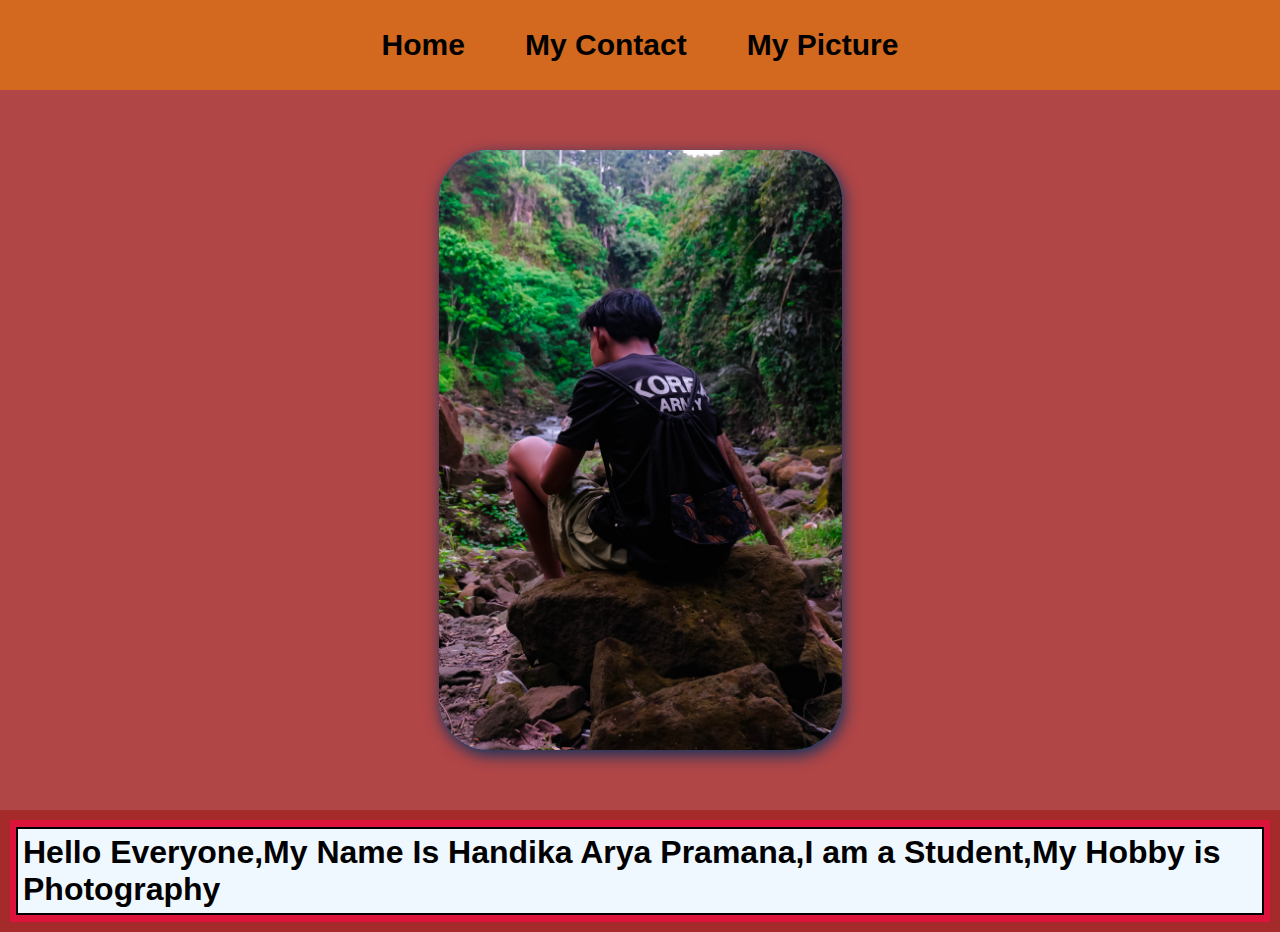
<file: Index.html>
<html>
    <head>
        <title>Icikiwir</title>
        <link rel="stylesheet" href="Style.css" />
    </head>
    <body>
      <div class="container">
     <!-- NAVIGATION BAR -->
      <div class="NAVIGATION-container">
        <ul class="ul-navbar">
            <li class="li-navbar">
              <a href="Index.html" class="navbutton-Linked">Home</a>
          </li>
            <li class="li-navbar">
              <a href="aboutme.html" class="navbutton-Linked">My Contact</a>
            </li>
            <li class="li-navbar">
              <a href="contactme.html"class="navbutton-Linked">My Picture</a>
          </li>
        </ul>
      </div>
     <!-- NAVIGATION SELESAI -->
      
     <!-- CONTENT 1 -->
      <div class="container-content">
        <a href="DSCF9115.jpg" class="image-linked">
        <img src="DSCF9115.jpg" class="image-content"/>
        </a>
      </div>
     <!-- CONTENT 1 END -->

     <!-- FOOTER -->
      <div class="container-footer">
        <h1 class="h1-footer">Hello Everyone,My Name Is Handika Arya Pramana,I am a Student,My Hobby is Photography</h1>
      </div>
     <!-- FOOTER END -->
    </div>
    </body>
</html>
</file>
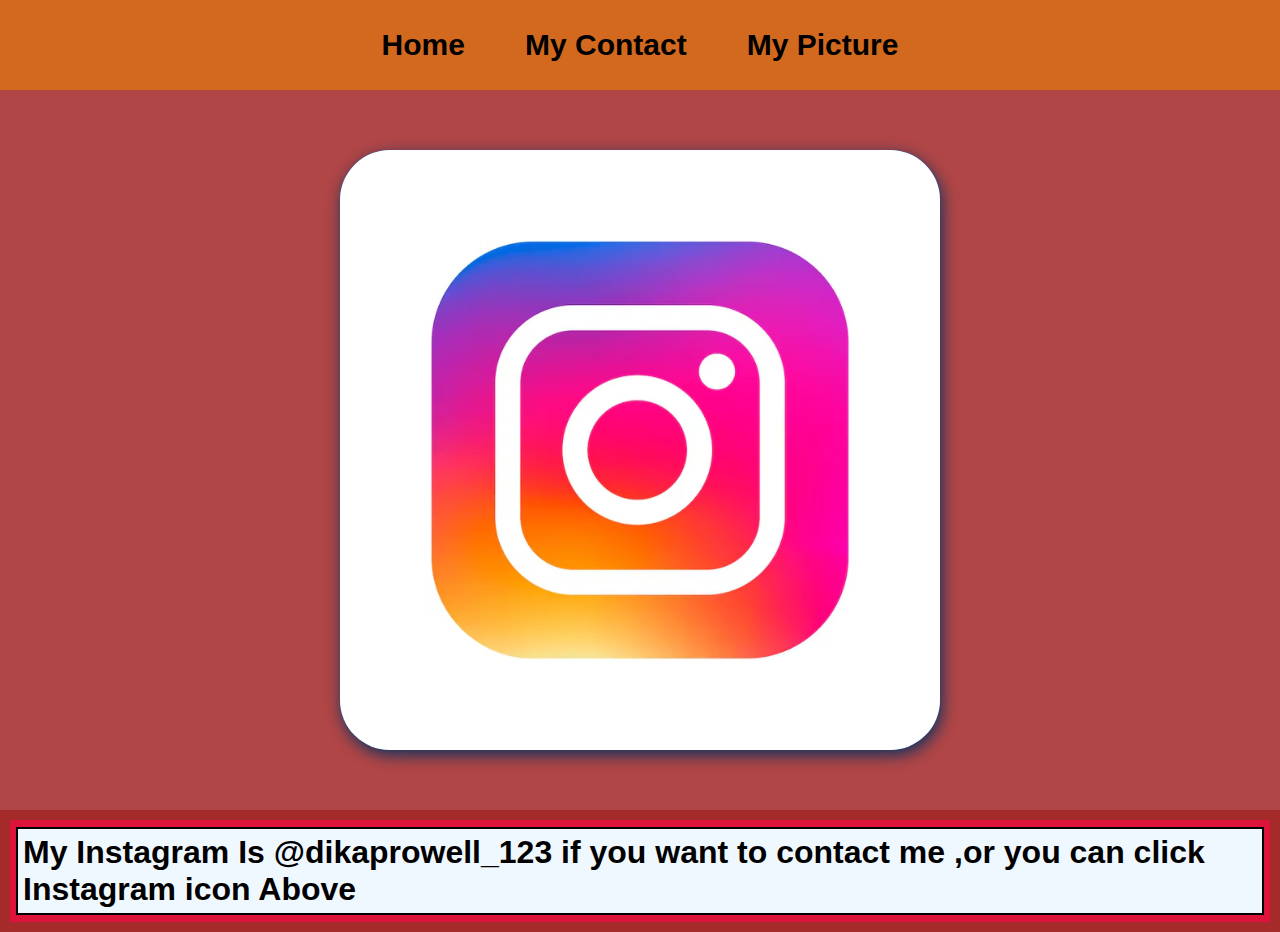
<file: aboutme.html>
<html>
    <head>
        <title>Icikiwir</title>
        <link rel="stylesheet" href="Aboutme.css" />
    </head>
    <body>
      <div class="container">
     <!-- NAVIGATION BAR -->
      <div class="NAVIGATION-container">
        <ul class="ul-navbar">
            <li class="li-navbar">
              <a href="Index.html" class="navbutton-Linked">Home</a>
          </li>
            <li class="li-navbar">
              <a href="aboutme.html" class="navbutton-Linked">My Contact</a>
            </li>
            <li class="li-navbar">
              <a href="contactme.html"class="navbutton-Linked">My Picture</a>
          </li>
        </ul>
      </div>
     <!-- NAVIGATION SELESAI -->
      
     <!-- CONTENT 1 -->
      <div class="container-content">
        <a href="https://www.instagram.com/dikaprowell_123/" class="image-linked">
        <img src="modern-badge-logo-instagram-icon_578229-124.png" class="image-content"/>
        </a>
      </div>
     <!-- CONTENT 1 END -->

     <!-- FOOTER -->
      <div class="container-footer">
        <h1 class="h1-footer">My Instagram Is @dikaprowell_123 if you want to contact me ,or you can click Instagram icon Above</h1>
      </div>
     <!-- FOOTER END -->
    </div>
    </body>
</html>
</file>
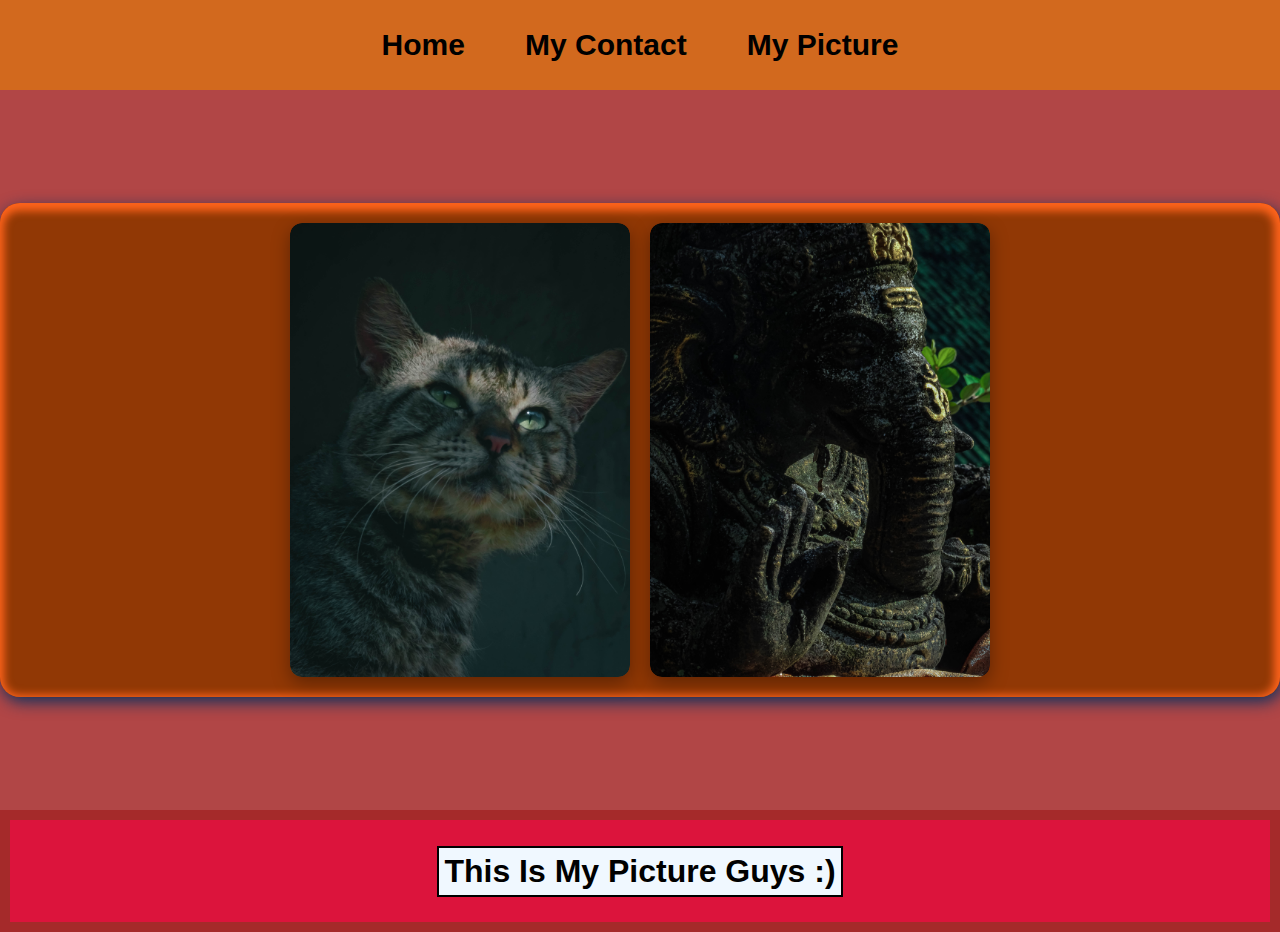
<file: contactme.html>
<!doctype html>
<html>
<head>
    <meta charset="utf-8" />
    <title>Icikiwir</title>
    <link rel="stylesheet" href="contactme.css" />
</head>
<body>
    <div class="container">
    <!-- NAVIGATION BAR -->
    <div class="NAVIGATION-container">
        <ul class="ul-navbar">
            <li class="li-navbar"><a href="Index.html" class="navbutton-Linked">Home</a></li>
            <li class="li-navbar"><a href="aboutme.html" class="navbutton-Linked">My Contact</a></li>
            <li class="li-navbar"><a href="contactme.html" class="navbutton-Linked">My Picture</a></li>
        </ul>
    </div>
    <!-- NAVIGATION SELESAI -->

    <!-- CONTENT 1 -->
    <div class="container-content">
        <div class="image-linked">
            <div class="image-content">
                <a href="DSC00712.jpg" class="image-item">
                    <img src="DSC00712.jpg" alt="Foto 1" />
                </a>
                <a href="DSC00708.jpg" class="image-item">
                    <img src="DSC00708.jpg" alt="Foto 2" />
                </a>
            </div>
        </div>
    </div>
    <!-- CONTENT 1 END -->

    <!-- FOOTER -->
    <div class="container-footer">
        <h1 class="h1-footer">This Is My Picture Guys :)</h1>
    </div>
    <!-- FOOTER END -->
    </div>
</body>
</html>
</file>
<file: Style.css>
*,
html {
    margin: 0;
    padding: 0;
}
body {
    font-family: sans-serif;
    background-color: brown;
}

.NAVIGATION-container {
    background-color: chocolate;
    width: 100%;
    height: 10vh;
}

.ul-navbar {
   display: flex;
   height: 10vh;
   justify-content: center;
   align-items: center;
}

.li-navbar {
font-size: 30px;
font-display: block;
 list-style-type: none;
 padding: 20px;
 margin: 10px;
 color: white;
}

.li-navbar:hover {
    background-color: brown;
    transform: scale(1.10);
    transition: .3s ease-in-out;
    border-radius: 10px;
    font-weight: stronger;
}

.navbutton-Linked {
    color: black;
    text-decoration: none;
    font-weight: 700;
}

.container-content {
    background-color: rgb(177, 70, 70);
     display: flex;
       justify-content: center;
       align-items: center;
       height: 80vh;
}

.image-linked {
    display: flex;
    justify-content: center;
    align-items: center;
    border: radius 50px;
    box-shadow: inset -1px 3px 8px 5px #1F87FF, 2px 5px 16px 0px #0B325E, 6px 6px 15px 6px rgba(0,0,0,0); 
    box-shadow: inset -1px 3px 8px 5px #1F87FF, 2px 5px 16px 0px #0B325E, 6px 6px 15px 6px rgba(0,0,0,0);
    background: #1C6EA4;
    border-radius: 50px;
}

.image-content {
    width: 403px;
    height: 600px;
    border-radius: 50px;
}

.image-content:hover {
    transform: scale(1.05);
    transition: .3s ease-in-out;
    box-shadow: rgb(102, 98, 98) 0px 0px 10px 10px;
}



.container-footer {
    background-color: crimson;
    padding: 6px;
    display: flex;
    justify-content: center;
    align-items: center;
    margin: 10px;
    height: 10vh;
}

.h1-footer {
    color: rgb(0, 0, 0);
    border: 2px solid rgb(0, 0, 0);
    padding: 5px;
    background-color: aliceblue;
}
</file>
<file: Aboutme.css>
*,
html {
    margin: 0;
    padding: 0;
}
body {
    font-family: sans-serif;
    background-color: brown;
}

.NAVIGATION-container {
    background-color: chocolate;
    width: 100%;
    height: 10vh;
}

.ul-navbar {
   display: flex;
   height: 10vh;
   justify-content: center;
   align-items: center;
}

.li-navbar {
font-size: 30px;
font-display: block;
 list-style-type: none;
 padding: 20px;
 margin: 10px;
 color: white;
}

.li-navbar:hover {
    background-color: brown;
    font-size: 35px;
    transition: .3s ease-in-out;
    border-radius: 10px;
    font-weight: stronger;
}

.navbutton-Linked {
    color: black;
    text-decoration: none;
    font-weight: 700;
}

.container-content {
    background-color: rgb(177, 70, 70);
     display: flex;
       justify-content: center;
       align-items: center;
       height: 80vh;
}

.image-linked {
    display: flex;
    justify-content: center;
    align-items: center;
    border: radius 50px;
    box-shadow: inset -1px 3px 8px 5px #1F87FF, 2px 5px 16px 0px #0B325E, 6px 6px 15px 6px rgba(0,0,0,0); 
    box-shadow: inset -1px 3px 8px 5px #1F87FF, 2px 5px 16px 0px #0B325E, 6px 6px 15px 6px rgba(0,0,0,0);
    background: #1C6EA4;
    border-radius: 50px;
}

.image-content {
    width: 600px;
    height: 600px;
    border-radius: 50px;
}

.image-content:hover {
    transform: scale(1.05);
    transition: .3s ease-in-out;
    box-shadow: rgb(75, 71, 71) 0px 0px 10px 10px;
}



.container-footer {
    background-color: crimson;
    padding: 6px;
    display: flex;
    justify-content: center;
    align-items: center;
    margin: 10px;
    height: 10vh;
}

.h1-footer {
    color: rgb(0, 0, 0);
    border: 2px solid rgb(0, 0, 0);
    padding: 5px;
    background-color: aliceblue;
}
</file>
<file: contactme.css>
*,
html {
    margin: 0;
    padding: 0;
}
body {
    background-color: brown;
    font-family: sans-serif;
}

.NAVIGATION-container {
    background-color: chocolate;
    width: 100%;
    height: 10vh;
}

.ul-navbar {
   display: flex;
   height: 10vh;
   justify-content: center;
   align-items: center;
}

.li-navbar {
    font-size: 30px;
    display: block;
    list-style-type: none;
    padding: 20px;
    margin: 10px;
    color: white;
}

.li-navbar:hover {
    background-color: brown;
    font-size: 35px;
    transition: .3s ease-in-out;
    border-radius: 10px;
    font-weight: stronger;
}

.navbutton-Linked {
    color: black;
    text-decoration: none;
    font-weight: 700;
}

.container-content {
    background-color: rgb(177, 70, 70);
    display: flex;
    justify-content: center;
    align-items: center;
    height: 80vh;
}

/* image wrapper */
.image-linked {
    display: flex;
    justify-content: center;
    align-items: center;
    padding: 10px;
    background: #913805;
    box-shadow: inset -1px 3px 8px 5px #ff641c, 2px 5px 16px 0px #0B325E;
    border-radius: 20px;
}

/* container for the two images */
.image-content {
    display: flex;
    gap: 20px;                  /* jarak antar item */
    justify-content: center;
    align-items: center;
    flex-wrap: nowrap;
    flex-direction: row;
    width: min(700px, 90%);     /* batasi lebar container */
    height: auto;
    padding: 10px;
    border-radius: 16px;
}

/* setiap image-item (anchor) jadi flex item yang menempati ~50% */
.image-content .image-item {
    flex: 0 0 calc(50% - 10px);
    width: calc(50% - 10px);
    display: block;
    overflow: hidden;
    border-radius: 12px;
    background: #00000010;

    /* changed code: shadow & transition */
    box-shadow: 0 6px 18px rgba(0,0,0,0.35);
    transition: transform 0.18s ease, box-shadow 0.18s ease;
}

/* changed code: hover effect untuk tiap item */
.image-content .image-item:hover {
    transform: translateY(-6px);
    box-shadow: 0 14px 36px rgba(0,0,0,0.45);
}

/* optional: pastikan gambar mengikuti sudut melengkung */
.image-content .image-item img {
    display: block;
    width: 100%;
    height: 100%;
    object-fit: cover;
    border-radius: 12px;
}

/* gambar mengisi kotak tanpa merusak rasio */
.image-content .image-item img {
    display: block;
    width: 100%;
    height: 100%;
    object-fit: cover;
}

/* fallback bila <img> langsung ada tanpa <a> */
.image-content > img {
    flex: 0 0 calc(50% - 10px);
    width: calc(50% - 10px);
    display: block;
    object-fit: cover;
}

/* responsive: pada layar sempit, tumpuk gambar secara vertikal */
@media (max-width: 520px) {
    .image-content {
        flex-direction: column;
        gap: 12px;
    }
    .image-content .image-item,
    .image-content > img {
        flex: 0 0 auto;
        width: 100%;
    }
}

.container-footer {
    background-color: crimson;
    padding: 6px;
    display: flex;
    justify-content: center;
    align-items: center;
    margin: 10px;
    height: 10vh;
}

.h1-footer {
    color: rgb(0, 0, 0);
    border: 2px solid rgb(0, 0, 0);
    padding: 5px;
    background-color: aliceblue;
}
</file>
